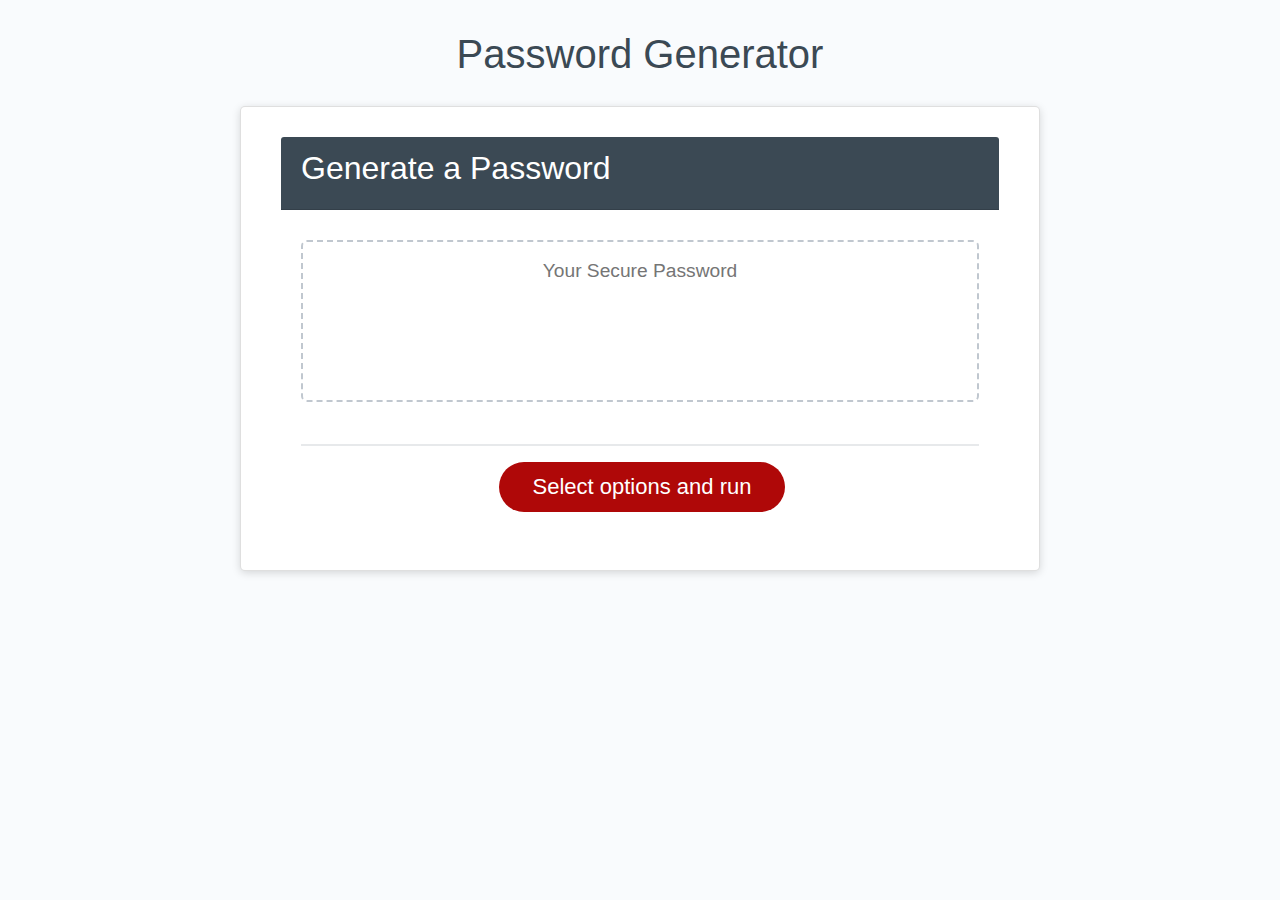
<file: index.html>
<!DOCTYPE html>
<html lang="en">
  <head>
    <meta charset="UTF-8" />
    <meta name="viewport" content="width=device-width, initial-scale=1.0" />
    <meta http-equiv="X-UA-Compatible" content="ie=edge" />
    <title>Password Generator</title>
    <link rel="stylesheet" href="https://stackpath.bootstrapcdn.com/bootstrap/4.4.1/css/bootstrap.min.css" integrity="sha384-Vkoo8x4CGsO3+Hhxv8T/Q5PaXtkKtu6ug5TOeNV6gBiFeWPGFN9MuhOf23Q9Ifjh" crossorigin="anonymous">

    <link rel="stylesheet" href="style.css" />
  </head>
  <body>
    <div class="wrapper">
      <header>
        <h1>Password Generator</h1>
      </header>
      <div class="card">
        <div class="card-header">
          <h2>Generate a Password</h2>
        </div>
        <div class="card-body">
          <textarea
            readonly
            id="password"
            placeholder="Your Secure Password"
            aria-label="Generated Password"
          ></textarea>
        </div>
        <div class="card-footer">
          <button id="generate" class="btn">Select options and run</button>
        </div>
        
        <div class="modal fade" id="getCharsModal" tabindex="-1" role="dialog" aria-labelledby="exampleModalLabel" aria-hidden="true">
          <div class="modal-dialog" role="document">
            <div class="modal-content">
              <h5 class="modal-title">Password Setup</h5>
              <div class="modal-body">
                <div class="form-popup" id="charsForm">
                  <div class="container-fluid">
                      <div class="row">
                          <p class="instructions">Check the boxes that correspond to the types of 
                              characters to be considered for your password:</p>
                      </div>
                      <div class="row">
                          <div class="col-md-12">
                              <div class="row">
                                  <div class="form-check">
                                      <input class="form-check-input" type="checkbox" value="" id="lwrcase">
                                      <label class="form-check-label" for="lwrcase">
                                      Lower case characters
                                      </label>
                                  </div>
                              </div>
                              <div class="row">
                                  <div class="form-check">
                                      <input class="form-check-input" type="checkbox" value="" id="uprcase">
                                      <label class="form-check-label" for="uprcase">
                                      Upper case characters
                                      </label>
                                  </div>
                              </div>
                              <div class="row">
                                  <div class="form-check">
                                      <input class="form-check-input" type="checkbox" value="" id="nums">
                                      <label class="form-check-label" for="nums">
                                      Numbers
                                      </label>
                                  </div>
                              </div>
                              <div class="row">
                                  <div class="form-check">
                                      <input class="form-check-input" type="checkbox" value="" id="specchar">
                                      <label class="form-check-label" for="specchar">
                                      Special Characters
                                      </label>
                                  </div>
                              </div>                   
                          </div>
                        </div>
                      
                  </div>    
              </div>
              </div>
              <div class="modal-footer">
                <button type="button" class="btn btn-primary btn-sm" data-dismiss="modal" id="nextbtn">Next</button>
              </div>
            </div>
          </div>
        </div>
      </div>
    </div>
    <script src="https://code.jquery.com/jquery-3.4.1.slim.min.js" integrity="sha384-J6qa4849blE2+poT4WnyKhv5vZF5SrPo0iEjwBvKU7imGFAV0wwj1yYfoRSJoZ+n" crossorigin="anonymous"></script>
    <script src="https://cdn.jsdelivr.net/npm/popper.js@1.16.0/dist/umd/popper.min.js" integrity="sha384-Q6E9RHvbIyZFJoft+2mJbHaEWldlvI9IOYy5n3zV9zzTtmI3UksdQRVvoxMfooAo" crossorigin="anonymous"></script>
    <script src="https://stackpath.bootstrapcdn.com/bootstrap/4.4.1/js/bootstrap.min.js" integrity="sha384-wfSDF2E50Y2D1uUdj0O3uMBJnjuUD4Ih7YwaYd1iqfktj0Uod8GCExl3Og8ifwB6" crossorigin="anonymous"></script>
    
    <script src="script.js"></script>
  </body>
</html>
</file>
<file: style.css>
*,
*::before,
*::after {
  box-sizing: border-box;
}

html,
body,
.wrapper {
  height: 100%;
  margin: 0;
  padding: 0;
}

body {
  font-family: sans-serif;
  background-color: #f9fbfd;
}

.wrapper {
  padding-top: 30px;
  padding-left: 20px;
  padding-right: 20px;
}

header {
  text-align: center;
  padding: 20px;
  padding-top: 0px;
  color: hsl(206, 17%, 28%);
}

.card {
  background-color: hsl(0, 0%, 100%);
  border-radius: 5px;
  border-width: 1px;
  box-shadow: rgba(0, 0, 0, 0.15) 0px 2px 8px 0px;
  color: hsl(206, 17%, 28%);
  font-size: 18px;
  margin: 0 auto;
  max-width: 800px;
  padding: 30px 40px;
}

.card-header::after {
  content: " ";
  display: block;
  width: 100%;
  /* background: #e7e9eb; */
  height: 2px;
}

.card-body {
  min-height: 100px;
}

.card-footer {
  text-align: center;
  background-color: white;
  border: none;
}

.card-footer::before {
  content: " ";
  display: block;
  width: 100%;
  background: #e7e9eb;
  height: 2px;
}

.card-footer::after {
  content: " ";
  display: block;
  clear: both;
  

}

.card-header {
  background: hsl(206, 17%, 28%);
  color: white;
}


.btn {
  border: none;
  background-color: hsl(360, 91%, 36%);
  border-radius: 25px;
  box-shadow: rgba(0, 0, 0, 0.1) 0px 1px 6px 0px rgba(0, 0, 0, 0.2) 0px 1px 1px
    0px;
  color: hsl(0, 0%, 100%);
  display: inline-block;
  font-size: 22px;
  line-height: 22px;
  margin: 16px 16px 16px 20px;
  padding: 14px 34px;
  text-align: center;
  cursor: pointer;
}

.btn[disabled] {
  cursor: default;
  background-color: gray;
  color: lightgray;
}

button[disabled] {
  cursor: default;
  background: #c0c7cf;
}

.float-right {
  float: right;
}

#password {
  -webkit-appearance: none;
  -moz-appearance: none;
  appearance: none;
  border: none;
  display: block;
  width: 100%;
  padding-top: 15px;
  padding-left: 15px;
  padding-right: 15px;
  padding-bottom: 85px;
  font-size: 1.2rem;
  text-align: center;
  margin-top: 10px;
  margin-bottom: 10px;
  border: 2px dashed #c0c7cf;
  border-radius: 6px;
  resize: none;
  overflow: hidden;
}


h5.modal-title {
  border-bottom: thin;
  border-bottom-style: solid;
  font-size: 18pt;
  color: white;
  background-color:hsl(206, 17%, 28%) ;
  text-align: center;
}



@media (max-width: 690px) {
  .btn {
    font-size: 1rem;
    margin: 16px 0px 0px 0px;
    padding: 10px 15px;
  }

  #password {
    font-size: 1rem;
  }
}

@media (max-width: 500px) {
  .btn {
    font-size: 0.8rem;
  }
}
</file>
